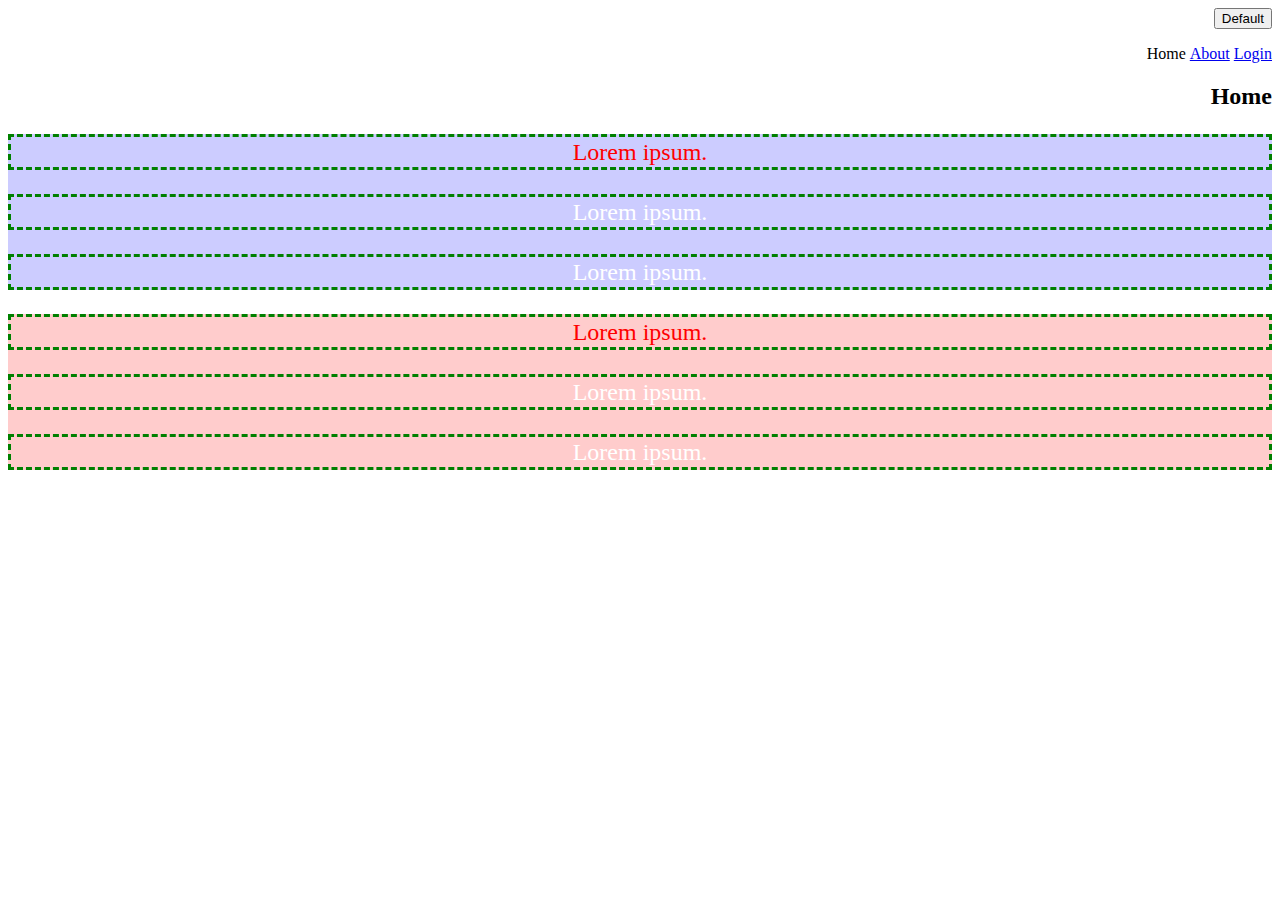
<file: Project/project_files/index.html>
<!DOCTYPE html>
<html>
<head>
  <title>My first website!</title>
  <link rel="stylesheet" type="text/css" href="style.css" />
</head>
<body>
  <button class="btn btn-primary">Default</button>
  <header>
    <nav>
      <ul>
        <li>Home</li>
        <li><a href="about.html">About</a></li>
        <li><a href="login.html">Login</a></li>
      </ul>
    </nav>
  </header>
  <section>
    <h2>Home</h2>
    <div id="div1">
      <p class="webtext active">Lorem ipsum.</p>
      <p class="webtext">Lorem ipsum.</p>
      <p class="webtext">Lorem ipsum.</p>
    </div>
    <div id="div2">
      <p class="webtext active">Lorem ipsum.</p>
      <p class="webtext">Lorem ipsum.</p>
      <p class="webtext">Lorem ipsum.</p>
    </div>
  </section>
</body>
</html>
</file>
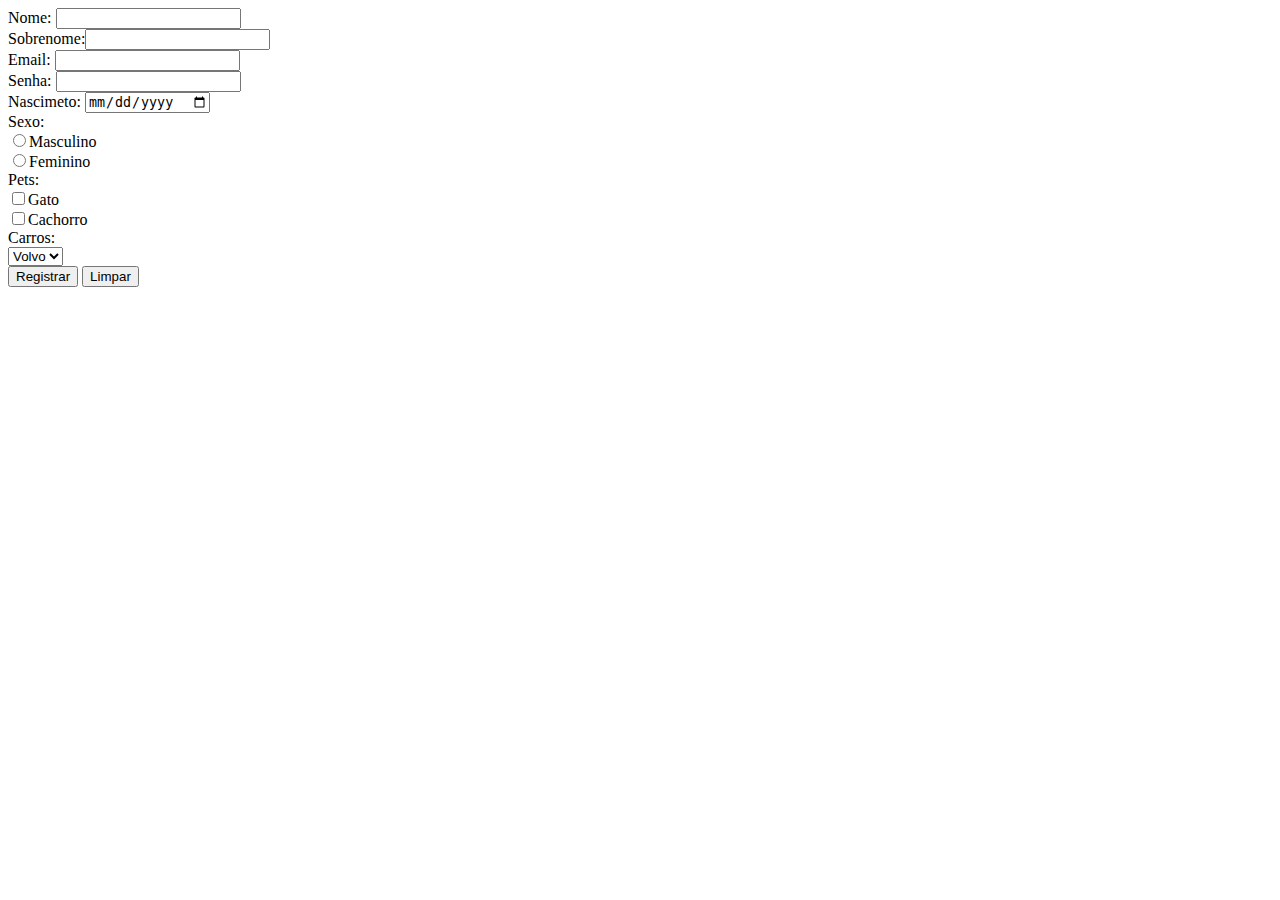
<file: Project/register.html>
<!DOCTYPE html>
<head>
    <title>Registrar</title>
</head>
<body>
    <form method="get">
        Nome: <input type="text" name="nome" /><br />
        Sobrenome:<input type="text" name="sobrenome" /><br />
        Email: <input type="email" required name="email" /><br />
        Senha: <input type="password" min="5" name="senha" /><br />
        Nascimeto: <input type="date" name="nascimento" /><br />
        Sexo:<br />
        <input type="Radio" name="sexo" value="masculino" />Masculino<br />
        <input type="Radio" name="sexo" value="feminino" />Feminino<br />
        Pets: <br />
        <input type="checkbox" name="gato" />Gato<br />
        <input type="checkbox" name="cachorro" />Cachorro<br />
        Carros: <br />
        <select name="cars">
            <option value="volvo">Volvo</option>
            <option value="audi">Audi</option>
        </select><br />
        <input type="submit" value="Registrar" />
        <input type="reset" value="Limpar" />
    </form>
</body>
</html>
</file>
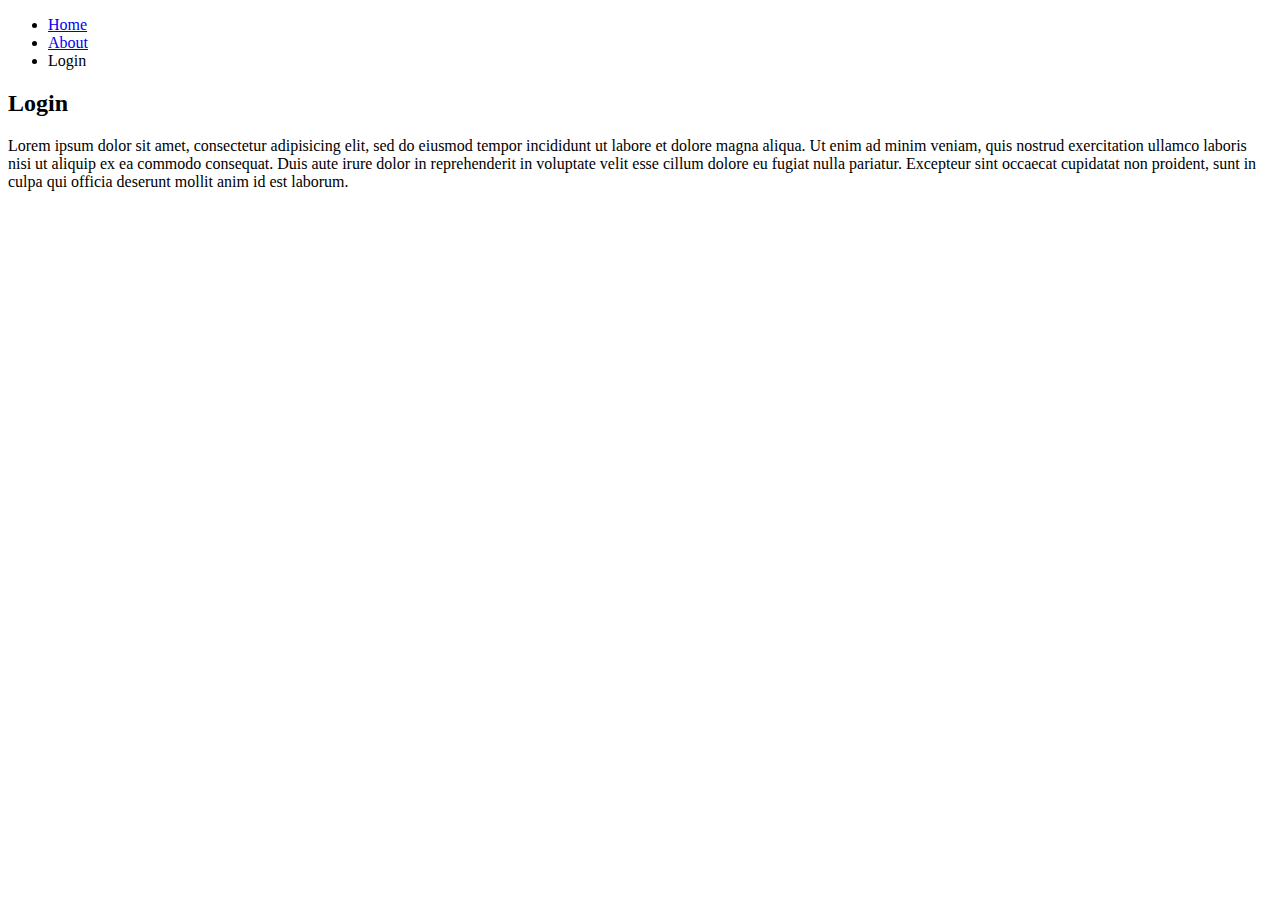
<file: Project/project_files/login.html>
<!DOCTYPE html>
<html>
<head>
  <title>My first website!</title>
</head>
<body>
  <header>
    <nav>
      <ul>
        <li><a href="index.html">Home</a></li>
        <li><a href="about.html">About</a></li>
        <li>Login</li>
      </ul>
    </nav>
  </header>
  <section>
    <h2>Login</h2>
    <p>Lorem ipsum dolor sit amet, consectetur adipisicing elit, sed do eiusmod
    tempor incididunt ut labore et dolore magna aliqua. Ut enim ad minim veniam,
    quis nostrud exercitation ullamco laboris nisi ut aliquip ex ea commodo
    consequat. Duis aute irure dolor in reprehenderit in voluptate velit esse
    cillum dolore eu fugiat nulla pariatur. Excepteur sint occaecat cupidatat non
    proident, sunt in culpa qui officia deserunt mollit anim id est laborum.</p>
  </section>
</body>
</html>
</file>
<file: Project/project_files/style.css>
* {
    text-align: right;
}

body {
    background-image: url(https://images.unsplash.com/photo-1678140159724-8f10121dc864?ixlib=rb-4.0.3&ixid=MnwxMjA3fDB8MHxwaG90by1wYWdlfHx8fGVufDB8fHx8&auto=format&fit=crop&w=1470&q=80);
    background-size: cover;
}

p {
    color: #AA4139;
    text-align: center;
    border: 5px solid rgba(255, 176, 170, .5);
    cursor: pointer;
}

img {
    float: left;
}

p {
    color: pink;
}

p {
    color: rgb(255, 255, 255);
    line-height: 30px;
    font-size: 18pt;
}

li {
    list-style: none;
    display: inline-block;
}

.webtext {
    border: dashed green
}

.active {
    color: red;
}

#div1 {
    background: rgba(0, 0, 255, .2)
}

#div2 {
    background: rgba(255, 0, 0, .2)
}
</file>
